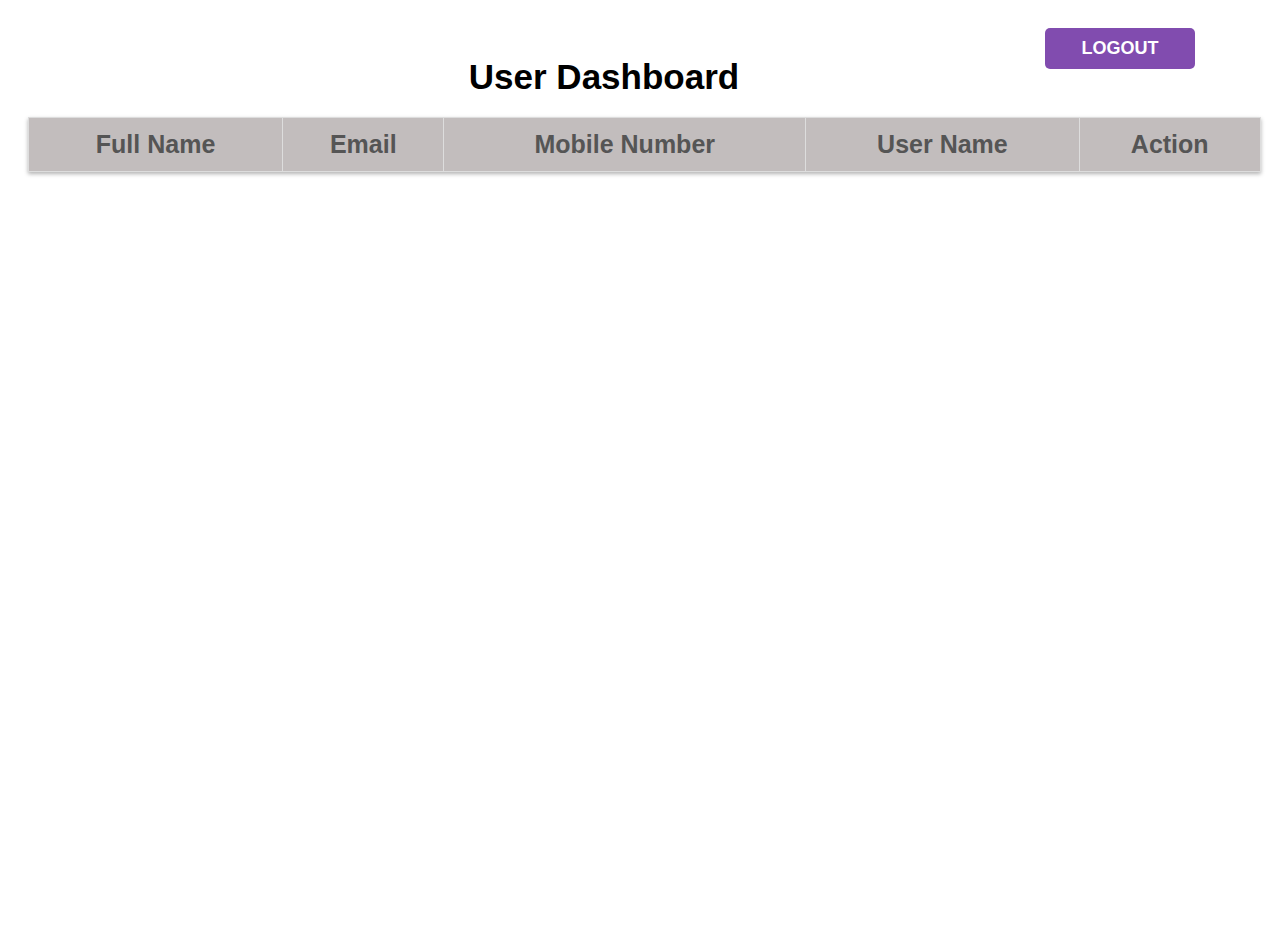
<file: dashboard.html>
<!DOCTYPE html>
<html lang="en">
<head>
    <meta charset="UTF-8">
    <meta name="viewport" content="width=device-width, initial-scale=1.0">
    <title>SP User Dashboard</title>
    <style>
        body {
            font-family: Arial, sans-serif;
            background: url("https://images.fineartamerica.com/images/artworkimages/mediumlarge/2/the-sunset-turns-the-sky-pink-over-the-kim-kozlowski-photography-llc.jpg");
            padding: 20px;
            background-size: cover;
            position: absolute;
            width: 90%;
            height: 100%;
            color: #333; /* Text color */
        }
        
        h2 {
            text-align: center;
            margin-bottom: 20px;
            font-size: 35px;
            color: hsl(0, 0%, 0%); /* Heading color */
        }
        
        table {
            width: 107%;
            border-collapse: collapse;
            margin-bottom: 20px;
            background-color: #fff; /* Table background color */
            box-shadow: 0 2px 4px rgba(0, 0, 0, 0.3); /* Table shadow */
            overflow-x: auto; /* Add horizontal scroll on smaller screens */
        }
        
        th, td {
            border: 1px solid #ddd;
            padding: 12px; /* Increased padding */
            text-align: left;
        }
        
        th {
            background-color: hsl(0, 4%, 75%);
            color: #555; /* Heading text color */
            font-size: 25px;
            text-align: center;
        }
        
        td {
            color: #555; /* Heading text color */
            font-size: 20px;
            text-align: center;
        }
        
        tbody tr:nth-child(even) {
            background-color: #f9f9f9; /* Alternate row color */
        }
        
        @media screen and (max-width: 600px) {
            table {
                overflow-x: 300px; /* Add horizontal scroll on smaller screens */
            }
        }

        #update-form {
            max-width: 300px;
            margin: 0 auto;
            padding: 20px;
            border: 1px solid #ccc;
            border-radius: 5px;
            background-color: #f9f9f9;
            height: 350px;
        }
    
        #update-form label {
            display: block;
            margin-bottom: 10px;
        }
    
        #update-form input[type="text"],
        #update-form input[type="email"],
        #update-form input[type="tel"] {
            width: 100%;
            padding: 8px;
            margin-bottom: 10px;
            border: 1px solid #ccc;
            border-radius: 4px;
            box-sizing: border-box;
        }
    
        #update-form button {
            padding: 10px 20px;
            background-color: #4CAF50;
            color: white;
            border: none;
            border-radius: 4px;
            cursor: pointer;
            float: left;
            margin-right: 10px;
        }
    
        #update-form button[type="submit"] {
            background-color: #4CAF50;
        }
    
        #update-form button[type="button"] {
            background-color: #f44336;
        }
        #logout-btn {
            position: absolute;
            top: 20px;
            right: 5px;
            background-color: #814caf;
            color: white;
            padding: 10px 20px;
            border: none;
            border-radius: 5px;
            cursor: pointer;
            width: 150px;
            font-size: large;
            font-weight: bold;
        }

        #logout-btn::before {
            content: "";
            position: absolute;
            width: calc(100% + 8px);
            height: calc(100% + 8px);
            top: calc(4px/-1);
            left: calc(4px/-1);
            background: linear-gradient(to right, #222 0%, #222 100%), linear-gradient(to top, #222 50%, transparent 50%), linear-gradient(to top, #222 50%, transparent 50%), linear-gradient(to right, #222 0%, #222 100%), linear-gradient(to left, #222 0%, #222 100%);
            background-size: 100% 4px, 4px 200%, 4px 200%, 0% 4px, 0% 4px;
            background-position: 50% 100%, 0% 0%, 100% 0%, 100% 0%, 0% 0%;
            background-repeat: no-repeat, no-repeat;
            transition: transform 0.2s ease-in-out, background-position 0.2s ease-in-out, background-size 0.2s ease-in-out;
            transform: scaleX(0) rotate(180deg);
            transition-delay: 0.4s, 0.2s, 0s;
        }
        
        #logout-btn:hover::before {
            background-size: 200% 4px, 4px 400%, 4px 400%, 55% 4px, 55% 4px;
            background-position: 50% 100%, 0% 100%, 100% 100%, 100% 0%, 0% 0%;
            transform: scaleX(1) rotate(180deg);
            transition-delay: 0s, 0.2s, 0.4s;
        }
        
        
    </style>
</head>
<body>
    <h2>User Dashboard</h2>
    <button id="logout-btn">LOGOUT</button>
    <table>
        <thead>
            <tr>
                <th>Full Name</th>
                <th>Email</th>
                <th>Mobile Number</th>
                <th>User Name</th>
                <th>Action</th>
            </tr>
        </thead>
        <tbody id="user-data">
            <!-- User data will be inserted here -->
        </tbody>
    </table>
    <script>
        document.addEventListener("DOMContentLoaded", function() {
            var userData = JSON.parse(sessionStorage.getItem("registrations")) || [];
            var tableBody = document.getElementById("user-data");
            
            renderUsers();
            
            function renderUsers() {
                // Clear existing table rows
                tableBody.innerHTML = "";
            
                userData.forEach(function(user, index) {
                    var row = document.createElement("tr");
                    row.innerHTML = `
                        <td>${user.fullName}</td>
                        <td>${user.email}</td>
                        <td>${user.mobile}</td>
                        <td>${user.username}</td>
                        <td>
                            <button class="update-btn">Update</button>
                            <button class="delete-btn">Delete</button>
                        </td>
                    `;
                    tableBody.appendChild(row);
                });
            
                // Bind event listeners to the delete buttons
                var deleteButtons = document.querySelectorAll(".delete-btn");
                deleteButtons.forEach(function(button, index) {
                    button.addEventListener("click", function() {
                        deleteUser(index);
                    });
                });
            
                // Bind event listeners to the update buttons
                var updateButtons = document.querySelectorAll(".update-btn");
                updateButtons.forEach(function(button, index) {
                    button.addEventListener("click", function() {
                        updateUser(index);
                    });
                });
            }
            
            function updateUser(index) {
                var user = userData[index];
                var formHTML = `
                    <form id="update-form">
                        <label for="new-full-name">New Full Name:</label>
                        <input type="text" id="new-full-name" name="new-full-name" value="${user.fullName}" required><br>
            
                        <label for="new-email">New Email:</label>
                        <input type="email" id="new-email" name="new-email" value="${user.email}" required><br>
            
                        <label for="new-mobile">New Mobile Number:</label>
                        <input type="tel" id="new-mobile" name="new-mobile" pattern="[0-9]{10}" value="${user.mobile}" required><br>
            
                        <label for="new-user-name">New User Name:</label>
                        <input type="text" id="new-user-name" name="new-user-name" value="${user.username}" required><br>
            
                        <button type="submit">Update</button>
                        <button type="button" onclick="cancelUpdate()">Cancel</button>
                    </form>
                `;
            
                // Replace the row with the update form
                var row = tableBody.querySelector(`tr:nth-child(${index + 1})`);
                row.innerHTML = `
                    <td colspan="5">${formHTML}</td>
                `;
            
                // Add event listener to the update form
                var updateForm = document.getElementById("update-form");
                updateForm.addEventListener("submit", function(event) {
                    event.preventDefault();
            
                    // Update user data
                    user.fullname = document.getElementById("new-full-name").value;
                    user.email = document.getElementById("new-email").value;
                    user.mobile = document.getElementById("new-mobile").value;
                    user.username = document.getElementById("new-user-name").value;
            
                    // Save updated user data to session storage
                    sessionStorage.setItem("registrations", JSON.stringify(userData));
            
                    // Re-render the users
                    renderUsers();
                });
            }
            
            function cancelUpdate() {
                // Re-render the users without updating
                renderUsers();
            }
            
            
            function deleteUser(index) {
                if (confirm("Are you sure you want to delete this user?")) {
                    userData.splice(index, 1);
                    sessionStorage.setItem("registrations", JSON.stringify(userData));
                    renderUsers();
                }
            }

             // Add event listener to logout button
             var logoutBtn = document.getElementById("logout-btn");
             logoutBtn.addEventListener("click", function() {
                 // Redirect to registration page
                 window.location.href = "index.html";
             });
        });
        
    </script>
</body>
</html>
</file>
